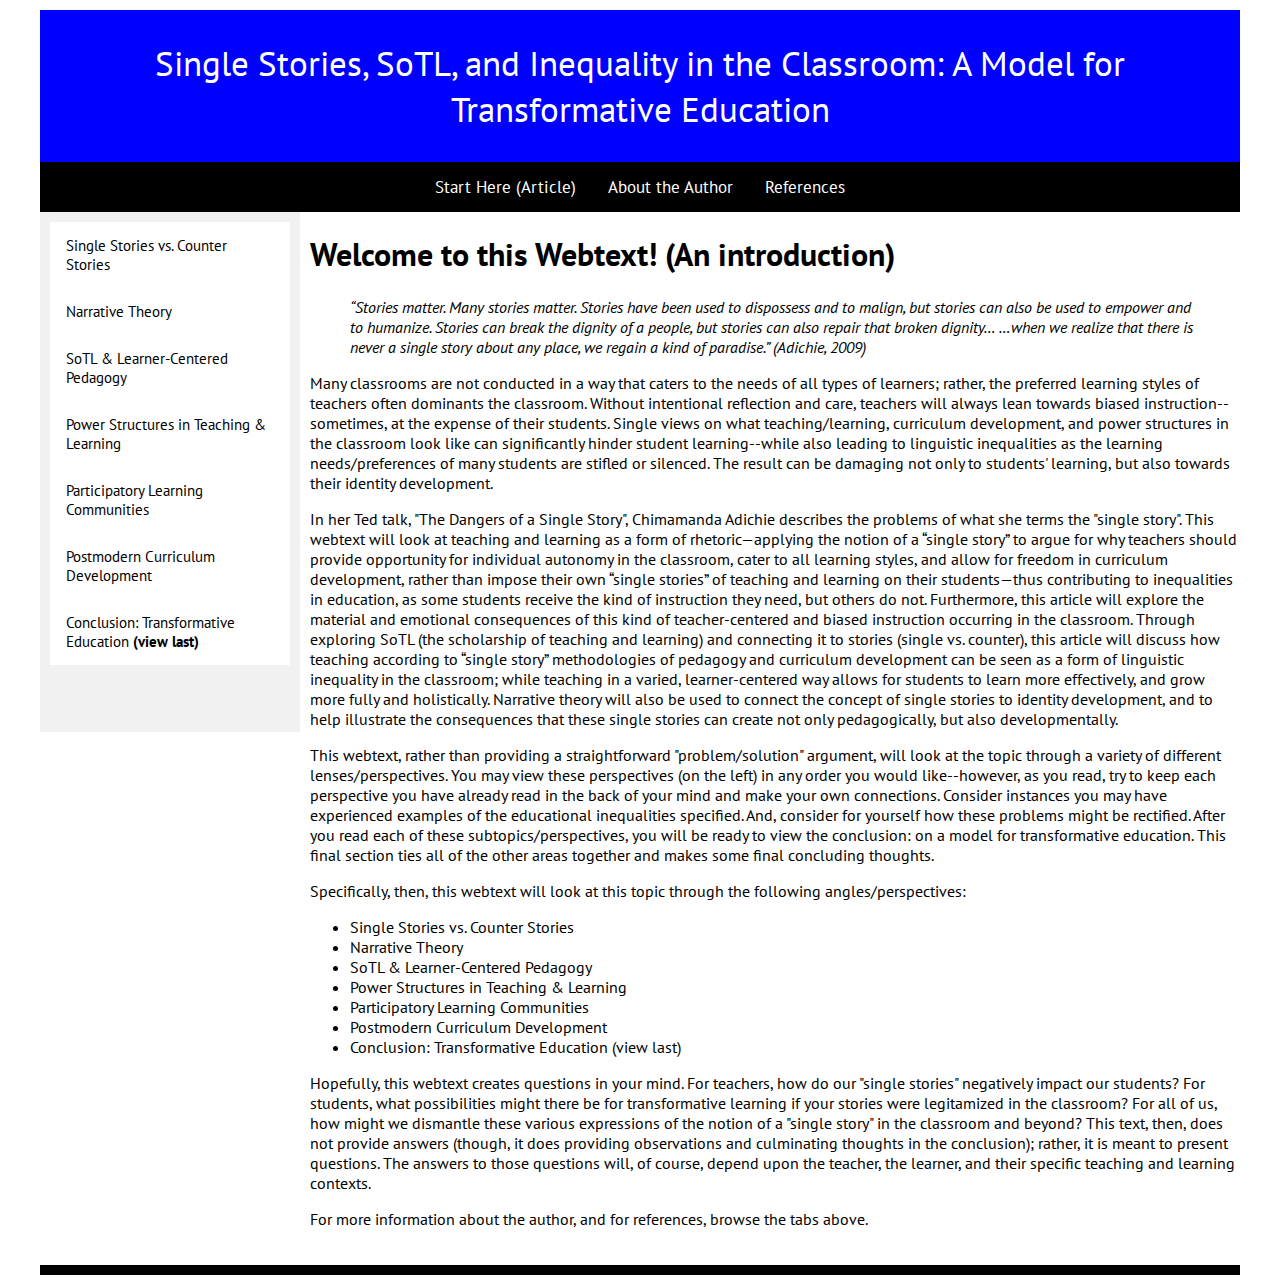
<file: Lucchi_Webtext/index.html>
<!DOCTYPE html>
    <html>
        <head>
            <title>SoTL, Stories, and Linguistic Inequality in the Classroom</title>
            <link rel="stylesheet" href="stylesheet.css">
            <link href="https://fonts.googleapis.com/css2?family=PT+Sans&family=Playfair+Display&display=swap" rel="stylesheet">
            <meta name="viewport" content="width=device-width, initial-scale=1.0">
            <meta charset=utf-8>
        </head>
    <body>
    
        <header>Single Stories, SoTL, and Inequality in the Classroom: A Model for Transformative Education </header>
    <div id="topnav">
        <a href="index.html">Start Here (Article)</a>
        <a href="author.html">About the Author</a>
        <a href="references.html">References</a>
    </div>
    
    <div id="sidenav">
        <div id="research">
            <a href="singlestories.html">Single Stories vs. Counter Stories</a>
            <a href="narrativetheory.html">Narrative Theory</a>
            <a href="learnercentered.html">SoTL & Learner-Centered Pedagogy</a>
            <a href="power.html">Power Structures in Teaching & Learning</a>
            <a href="participatory.html">Participatory Learning Communities</a>
            <a href="postmodern.html">Postmodern Curriculum Development</a>
            <a href="conclusion.html">Conclusion: Transformative Education <b>(view last)</b></a>
        </div>  
    </div>
    
    <article class="intro">
        <h1>Welcome to this Webtext! (An introduction)</h1>
    
        <p> </p>
        <blockquote cite="https://www.youtube.com/watch?v=D9Ihs241zeg&feature=emb_title"><i>“Stories matter. Many stories matter. Stories have been used to dispossess and to malign, but stories can also be used to empower and to humanize. Stories can break the dignity of a people, but stories can also repair that broken dignity… …when we realize that there is never a single story about any place, we regain a kind of paradise.” (Adichie, 2009)</i></blockquote> </p>
            <p> Many classrooms are not conducted in a way that caters to the needs of all types of learners; rather, the preferred learning styles of teachers often dominants the classroom. Without intentional reflection and care, teachers will always lean towards biased instruction--sometimes, at the expense of their students. Single views on what teaching/learning, curriculum development, and power structures in the classroom look like can significantly hinder student learning--while also leading to linguistic inequalities as the learning needs/preferences of many students are stifled or silenced. The result can be damaging not only to students' learning, but also towards their identity development.</p>

            <p>In her Ted talk, "The Dangers of a Single Story", Chimamanda Adichie describes the problems of what she terms the "single story". This webtext will look at teaching and learning as a form of rhetoric—applying the notion of a “single story” to argue for why teachers should provide opportunity for individual autonomy in the classroom, cater to all learning styles, and allow for freedom in curriculum development, rather than impose their own “single stories” of teaching and learning on their students—thus contributing to inequalities in education, as some students receive the kind of instruction they need, but others do not. Furthermore, this article will explore the material and emotional consequences of this kind of teacher-centered and biased instruction occurring in the classroom. Through exploring SoTL (the scholarship of teaching and learning) and connecting it to stories (single vs. counter), this article will discuss how teaching according to “single story” methodologies of pedagogy and curriculum development can be seen as a form of linguistic inequality in the classroom; while teaching in a varied, learner-centered way allows for students to learn more effectively, and grow more fully and holistically. Narrative theory will also be used to connect the concept of single stories to identity development, and to help illustrate the consequences that these single stories can create not only pedagogically, but also developmentally. </p>

            <p>  This webtext, rather than providing a straightforward "problem/solution" argument, will look at the topic through a variety of different lenses/perspectives. You may view these perspectives (on the left) in any order you would like--however, as you read, try to keep each perspective you have already read in the back of your mind and make your own connections. Consider instances you may have experienced examples of the educational inequalities specified. And, consider for yourself how these problems might be rectified. After you read each of these subtopics/perspectives, you will be ready to view the conclusion: on a model for transformative education. This final section ties all of the other areas together and makes some final concluding thoughts. </p>
                
            <p> Specifically, then, this webtext will look at this topic through the following angles/perspectives:
                <ul style="list-style-type:disc;">
                    <li>Single Stories vs. Counter Stories</li>
                    <li>Narrative Theory</li>
                    <li>SoTL & Learner-Centered Pedagogy</li>
                    <li>Power Structures in Teaching & Learning</li>
                    <li>Participatory Learning Communities</li>
                    <li>Postmodern Curriculum Development</li>
                    <li>Conclusion: Transformative Education (view last)</li>
                  </ul>
            <p>   Hopefully, this webtext creates questions in your mind. For teachers, how do our "single stories" negatively impact our students? For students, what possibilities might there be for transformative learning if your stories were legitamized in the classroom? For all of us, how might we dismantle these various expressions of the notion of a "single story" in the classroom and beyond? This text, then, does not provide answers (though, it does providing observations and culminating thoughts in the conclusion); rather, it is meant to present questions. The answers to those questions will, of course, depend upon the teacher, the learner, and their specific teaching and learning contexts.</p>
                
                <p>   For more information about the author, and for references, browse the tabs above. </p>
        
    </article>
    
    <footer class="footer">
    
    </footer>
    
    </body>
    </html>
</file>
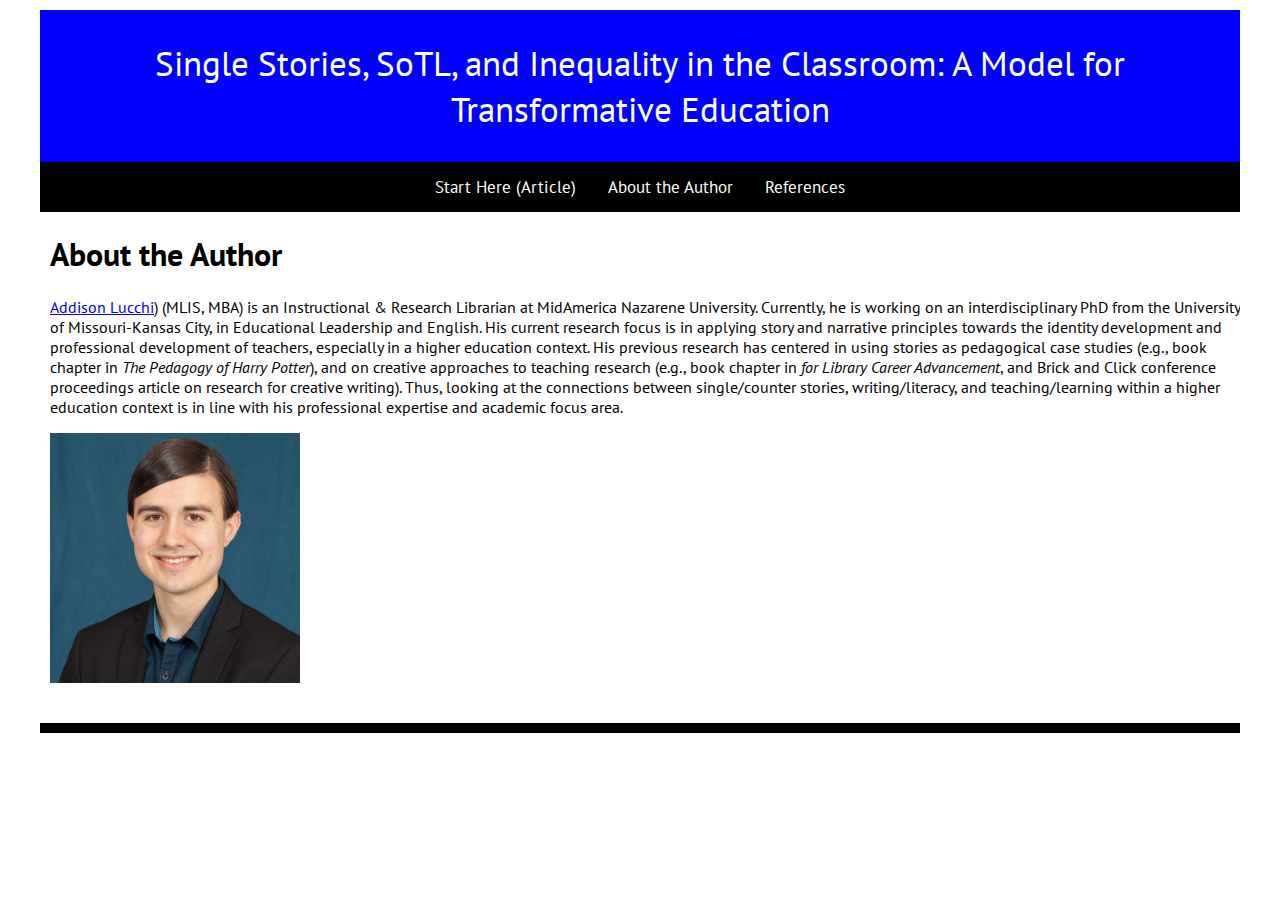
<file: Lucchi_Webtext/author.html>
<!DOCTYPE html>
<html>
    <head>
        <title>Article Title</title>
        <link rel="stylesheet" href="stylesheet.css">
        <link href="https://fonts.googleapis.com/css2?family=PT+Sans&family=Playfair+Display&display=swap" rel="stylesheet">
        <meta name="viewport" content="width=device-width, initial-scale=1.0">
        <meta charset=utf-8>
    </head>
<body>

    <header>Single Stories, SoTL, and Inequality in the Classroom: A Model for Transformative Education </header>

<div id="topnav">
    <a href="index.html">Start Here (Article)</a>
    <a href="author.html">About the Author</a>
    <a href="references.html">References</a>
</div>

<article class="intro">
    <h1>About the Author</h1>

    <p><a href="https://www.mnu.edu/academics/faculty/addison-lucchi">Addison Lucchi</a>) (MLIS, MBA) is an Instructional & Research Librarian at MidAmerica Nazarene University. Currently, he is working on an interdisciplinary PhD from the University of Missouri-Kansas City, in Educational Leadership and English. His current research focus is in applying story and narrative principles towards the identity development and professional development of teachers, especially in a higher education context. His previous research has centered in using stories as pedagogical case studies (e.g., book chapter in <i>The Pedagogy of Harry Potter</i>), and on creative approaches to teaching research (e.g., book chapter in <i>for Library Career Advancement</i>, and Brick and Click conference proceedings article on research for creative writing). Thus, looking at the connections between single/counter stories, writing/literacy, and teaching/learning within a higher education context is in line with his professional expertise and academic focus area.</p>
    <p><img src="Lucchi_Addison.jpg" alt="Lucchi_Addison"  height="250" width="250"></p>

    
</article>

<footer class="footer">

</footer>

</body>
</html>
</file>
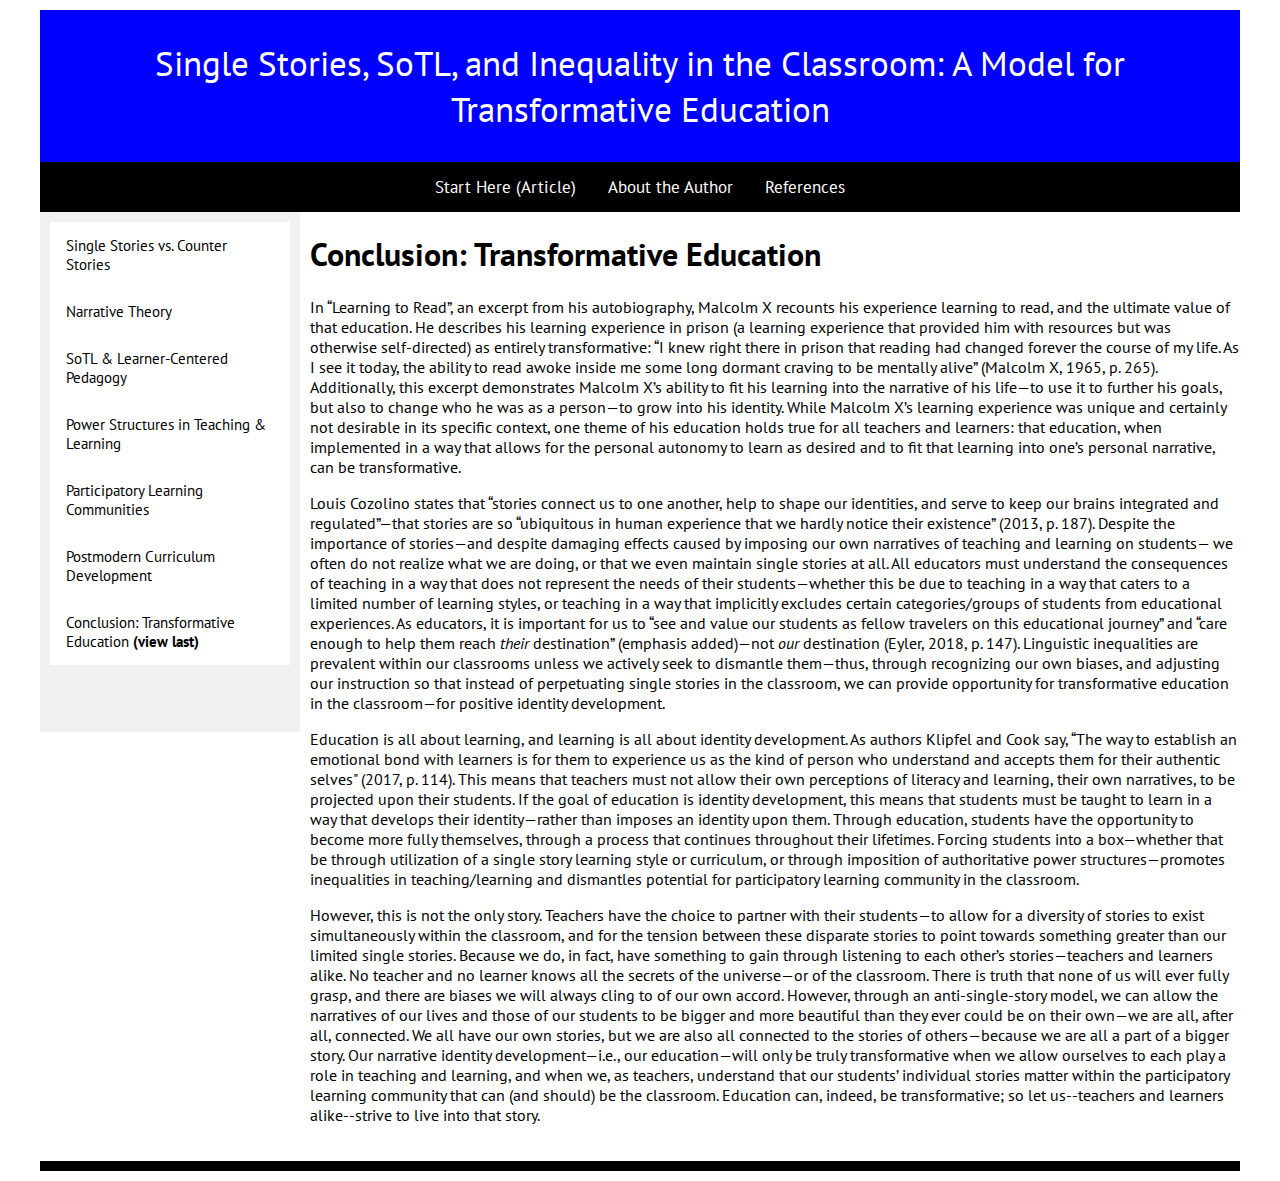
<file: Lucchi_Webtext/conclusion.html>
<!DOCTYPE html>
    <html>
        <head>
            <title>SoTL, Stories, and Linguistic Inequality in the Classroom</title>
            <link rel="stylesheet" href="stylesheet.css">
            <link href="https://fonts.googleapis.com/css2?family=PT+Sans&family=Playfair+Display&display=swap" rel="stylesheet">
            <meta name="viewport" content="width=device-width, initial-scale=1.0">
            <meta charset=utf-8>
        </head>
    <body>
    
        <header>Single Stories, SoTL, and Inequality in the Classroom: A Model for Transformative Education </header>
    <div id="topnav">
        <a href="index.html">Start Here (Article)</a>
        <a href="author.html">About the Author</a>
        <a href="references.html">References</a>
    </div>
    
    <div id="sidenav">
        <div id="research">
            <a href="singlestories.html">Single Stories vs. Counter Stories</a>
            <a href="narrativetheory.html">Narrative Theory</a>
            <a href="learnercentered.html">SoTL & Learner-Centered Pedagogy</a>
            <a href="power.html">Power Structures in Teaching & Learning</a>
            <a href="participatory.html">Participatory Learning Communities</a>
            <a href="postmodern.html">Postmodern Curriculum Development</a>
            <a href="conclusion.html">Conclusion: Transformative Education <b>(view last)</b></a>
        </div>  
    </div>

    <article class="intro">
        <h1>Conclusion: Transformative Education</h1>
    
        <p> 	In “Learning to Read”, an excerpt from his autobiography, Malcolm X recounts his experience learning to read, and the ultimate value of that education. He describes his learning experience in prison (a learning experience that provided him with resources but was otherwise self-directed) as entirely transformative: “I knew right there in prison that reading had changed forever the course of my life. As I see it today, the ability to read awoke inside me some long dormant craving to be mentally alive” (Malcolm X, 1965, p. 265). Additionally, this excerpt demonstrates Malcolm X’s ability to fit his learning into the narrative of his life—to use it to further his goals, but also to change who he was as a person—to grow into his identity. While Malcolm X’s learning experience was unique and certainly not desirable in its specific context, one theme of his education holds true for all teachers and learners: that education, when implemented in a way that allows for the personal autonomy to learn as desired and to fit that learning into one’s personal narrative, can be transformative.
        </p>
            
            <p>   Louis Cozolino states that “stories connect us to one another, help to shape our identities, and serve to keep our brains integrated and regulated”—that stories are so “ubiquitous in human experience that we hardly notice their existence” (2013, p. 187). Despite the importance of stories—and despite damaging effects caused by imposing our own narratives of teaching and learning on students— we often do not realize what we are doing, or that we even maintain single stories at all. All educators must understand the consequences of teaching in a way that does not represent the needs of their students—whether this be due to teaching in a way that caters to a limited number of learning styles, or teaching in a way that implicitly excludes certain categories/groups of students from educational experiences. As educators, it is important for us to “see and value our students as fellow travelers on this educational journey” and “care enough to help them reach <i>their</i> destination” (emphasis added)—not <i>our</i> destination (Eyler, 2018, p. 147). Linguistic inequalities are prevalent within our classrooms unless we actively seek to dismantle them—thus, through recognizing our own biases, and adjusting our instruction so that instead of perpetuating single stories in the classroom, we can provide opportunity for transformative education in the classroom—for positive identity development. 
                <p>Education is all about learning, and learning is all about identity development. As authors Klipfel and Cook say, “The way to establish an emotional bond with learners is for them to experience us as the kind of person who understand and accepts them for their authentic selves" (2017, p. 114). This means that teachers must not allow their own perceptions of literacy and learning, their own narratives, to be projected upon their students. If the goal of education is identity development, this means that students must be taught to learn in a way that develops their identity—rather than imposes an identity upon them. Through education, students have the opportunity to become more fully themselves, through a process that continues throughout their lifetimes. Forcing students into a box—whether that be through utilization of a single story learning style or curriculum, or through imposition of authoritative power structures—promotes inequalities in teaching/learning and dismantles potential for participatory learning community in the classroom. 
                </p>
                    <p>However, this is not the only story. Teachers have the choice to partner with their students—to allow for a diversity of stories to exist simultaneously within the classroom, and for the tension between these disparate stories to point towards something greater than our limited single stories. Because we do, in fact, have something to gain through listening to each other’s stories—teachers and learners alike. No teacher and no learner knows all the secrets of the universe—or of the classroom. There is truth that none of us will ever fully grasp, and there are biases we will always cling to of our own accord. However, through an anti-single-story model, we can allow the narratives of our lives and those of our students to be bigger and more beautiful than they ever could be on their own—we are all, after all, connected. We all have our own stories, but we are also all connected to the stories of others—because we are all a part of a bigger story. Our narrative identity development—i.e., our education—will only be truly transformative when we allow ourselves to each play a role in teaching and learning, and when we, as teachers, understand that our students’ individual stories matter within the participatory learning community that can (and should) be the classroom. Education can, indeed, be transformative; so let us--teachers and learners alike--strive to live into that story.
        </p>
    
        
    </article>
    
    <footer class="footer">
    
    </footer>
    
    </body>
    </html>
</file>
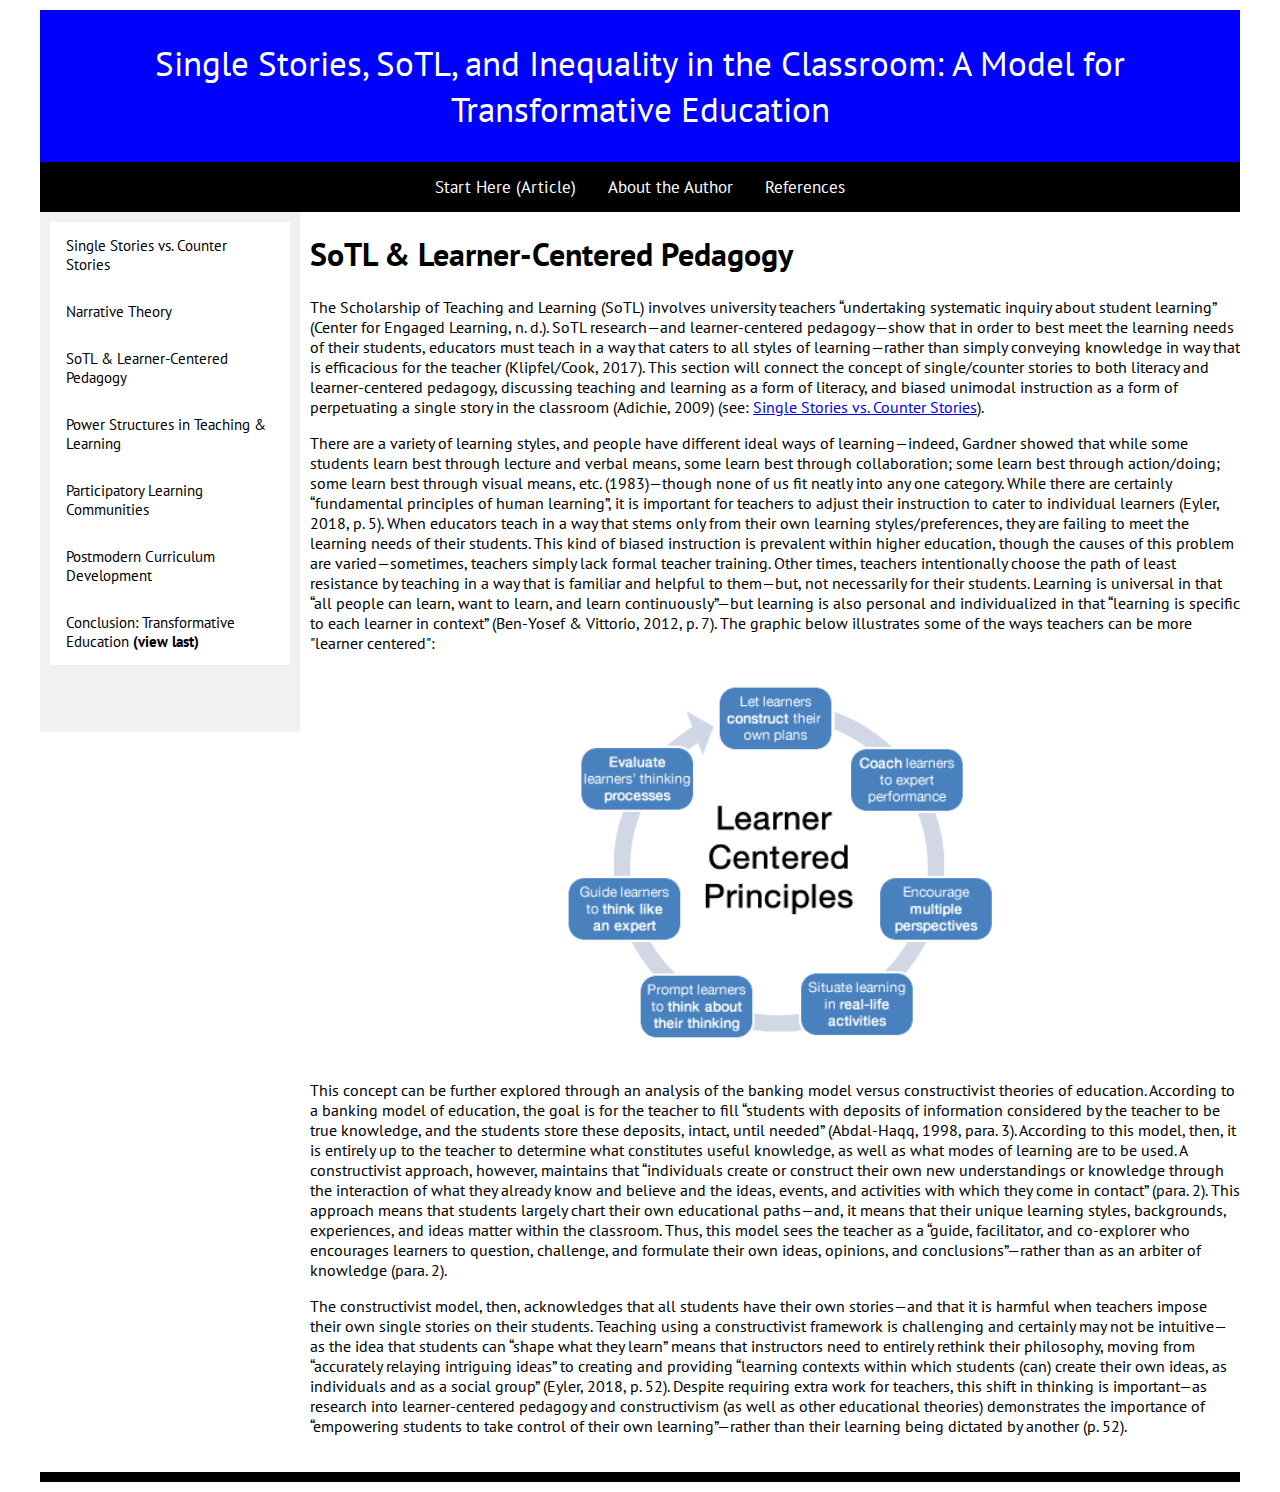
<file: Lucchi_Webtext/learnercentered.html>
<!DOCTYPE html>
    <html>
        <head>
            <title>SoTL, Stories, and Linguistic Inequality in the Classroom</title>
            <link rel="stylesheet" href="stylesheet.css">
            <link href="https://fonts.googleapis.com/css2?family=PT+Sans&family=Playfair+Display&display=swap" rel="stylesheet">
            <meta name="viewport" content="width=device-width, initial-scale=1.0">
            <meta charset=utf-8>
        </head>
    <body>
    
        <header>Single Stories, SoTL, and Inequality in the Classroom: A Model for Transformative Education </header>
    
    <div id="topnav">
        <a href="index.html">Start Here (Article)</a>
        <a href="author.html">About the Author</a>
        <a href="references.html">References</a>
    </div>
    
    <div id="sidenav">
        <div id="research">
            <a href="singlestories.html">Single Stories vs. Counter Stories</a>
            <a href="narrativetheory.html">Narrative Theory</a>
            <a href="learnercentered.html">SoTL & Learner-Centered Pedagogy</a>
            <a href="power.html">Power Structures in Teaching & Learning</a>
            <a href="participatory.html">Participatory Learning Communities</a>
            <a href="postmodern.html">Postmodern Curriculum Development</a>
            <a href="conclusion.html">Conclusion: Transformative Education <b>(view last)</b></a>
        </div>  
    </div>

    <article class="intro">
        <h1>SoTL & Learner-Centered Pedagogy</h1>
    
        <p> 		The Scholarship of Teaching and Learning (SoTL) involves university teachers “undertaking systematic inquiry about student learning” (Center for Engaged Learning, n. d.). SoTL research—and learner-centered pedagogy—show that in order to best meet the learning needs of their students, educators must teach in a way that caters to all styles of learning—rather than simply conveying knowledge in way that is efficacious for the teacher (Klipfel/Cook, 2017). This section will connect the concept of single/counter stories to both literacy and learner-centered pedagogy, discussing teaching and learning as a form of literacy, and biased unimodal instruction as a form of perpetuating a single story in the classroom (Adichie, 2009) (see: <a href="singlestories.html">Single Stories vs. Counter Stories</a>). </p>
            
        <p> There are a variety of learning styles, and people have different ideal ways of learning—indeed, Gardner showed that while some students learn best through lecture and verbal means, some learn best through collaboration; some learn best through action/doing; some learn best through visual means, etc. (1983)—though none of us fit neatly into any one category. While there are certainly “fundamental principles of human learning”, it is important for teachers to adjust their instruction to cater to individual learners (Eyler, 2018, p. 5). When educators teach in a way that stems only from their own learning styles/preferences, they are failing to meet the learning needs of their students. This kind of biased instruction is prevalent within higher education, though the causes of this problem are varied—sometimes, teachers simply lack formal teacher training. Other times, teachers intentionally choose the path of least resistance by teaching in a way that is familiar and helpful to them—but, not necessarily for their students. Learning is universal in that “all people can learn, want to learn, and learn continuously”—but learning is also personal and individualized in that “learning is specific to each learner in context” (Ben-Yosef & Vittorio, 2012, p. 7). The graphic below illustrates some of the ways teachers can be more "learner centered": </p>
            
        <p> 
          <a href="https://courses.dcs.wisc.edu/design-teaching/PlanDesign_Fall2016/2-Online-Course-Design/3_Learning-Assessments/7_assessments-CATs.html"><img src="learner.png" alt="Learner centered pedagogy"  class="center"> </a> 
        </p>
            <p>    This concept can be further explored through an analysis of the banking model versus constructivist theories of education. According to a banking model of education, the goal is for the teacher to fill “students with deposits of information considered by the teacher to be true knowledge, and the students store these deposits, intact, until needed” (Abdal-Haqq, 1998, para. 3). According to this model, then, it is entirely up to the teacher to determine what constitutes useful knowledge, as well as what modes of learning are to be used. A constructivist approach, however, maintains that “individuals create or construct their own new understandings or knowledge through the interaction of what they already know and believe and the ideas, events, and activities with which they come in contact” (para. 2). This approach means that students largely chart their own educational paths—and, it means that their unique learning styles, backgrounds, experiences, and ideas matter within the classroom. Thus, this model sees the teacher as a “guide, facilitator, and co-explorer who encourages learners to question, challenge, and formulate their own ideas, opinions, and conclusions”—rather than as an arbiter of knowledge (para. 2). </p>
                
                <p> The constructivist model, then, acknowledges that all students have their own stories—and that it is harmful when teachers impose their own single stories on their students. Teaching using a constructivist framework is challenging and certainly may not be intuitive—as the idea that students can “shape what they learn” means that instructors need to entirely rethink their philosophy, moving from “accurately relaying intriguing ideas” to creating and providing “learning contexts within which students (can) create their own ideas, as individuals and as a social group” (Eyler, 2018, p. 52). Despite requiring extra work for teachers, this shift in thinking is important—as research into learner-centered pedagogy and constructivism (as well as other educational theories) demonstrates the importance of “empowering students to take control of their own learning”—rather than their learning being dictated by another (p. 52).
       </p>
    
        
    </article>
    
    <footer class="footer">
    
    </footer>
    
    </body>
    </html>
</file>
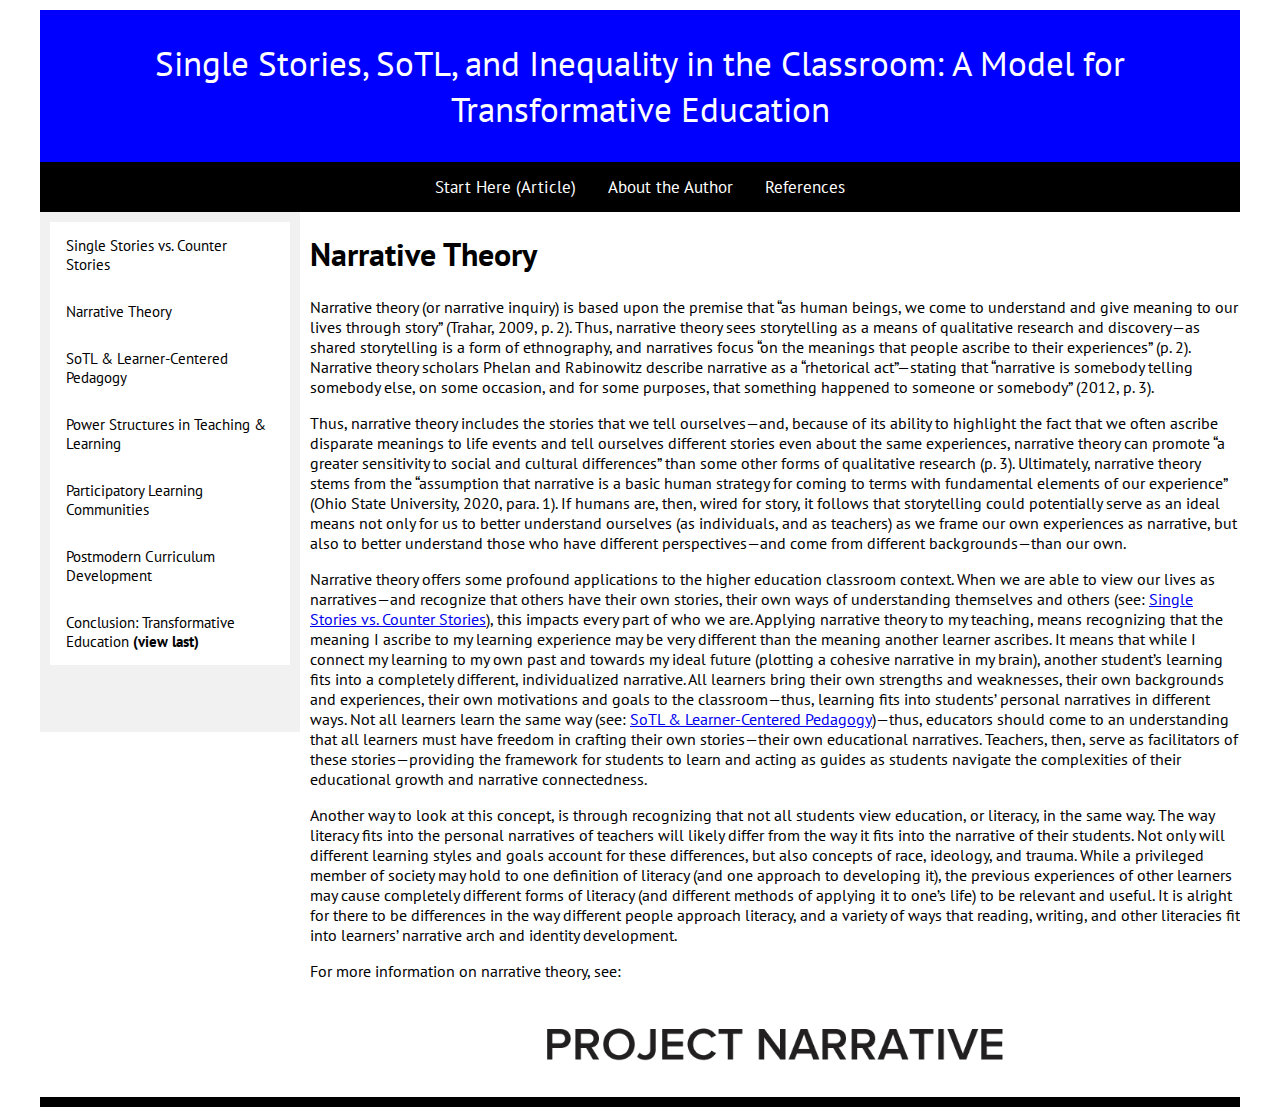
<file: Lucchi_Webtext/narrativetheory.html>
<!DOCTYPE html>
    <html>
        <head>
            <title>SoTL, Stories, and Linguistic Inequality in the Classroom</title>
            <link rel="stylesheet" href="stylesheet.css">
            <link href="https://fonts.googleapis.com/css2?family=PT+Sans&family=Playfair+Display&display=swap" rel="stylesheet">
            <meta name="viewport" content="width=device-width, initial-scale=1.0">
            <meta charset=utf-8>
        </head>
    <body>
    
        <header>Single Stories, SoTL, and Inequality in the Classroom: A Model for Transformative Education </header>
    
    <div id="topnav">
        <a href="index.html">Start Here (Article)</a>
        <a href="author.html">About the Author</a>
        <a href="references.html">References</a>
    </div>
    
    <div id="sidenav">
        <div id="research">
            <a href="singlestories.html">Single Stories vs. Counter Stories</a>
            <a href="narrativetheory.html">Narrative Theory</a>
            <a href="learnercentered.html">SoTL & Learner-Centered Pedagogy</a>
            <a href="power.html">Power Structures in Teaching & Learning</a>
            <a href="participatory.html">Participatory Learning Communities</a>
            <a href="postmodern.html">Postmodern Curriculum Development</a>
            <a href="conclusion.html">Conclusion: Transformative Education <b>(view last)</b></a>
        </div>  
    </div>
    
    <article class="intro">
        <h1>Narrative Theory</h1>
    
        <p> Narrative theory (or narrative inquiry) is based upon the premise that “as human beings, we come to understand and give meaning to our lives through story” (Trahar, 2009, p. 2). Thus, narrative theory sees storytelling as a means of qualitative research and discovery—as shared storytelling is a form of ethnography, and narratives focus “on the meanings that people ascribe to their experiences” (p. 2). Narrative theory scholars Phelan and Rabinowitz describe narrative as a “rhetorical act”—stating that “narrative is somebody telling somebody else, on some occasion, and for some purposes, that something happened to someone or somebody” (2012, p. 3). </p>
            
            <p> Thus, narrative theory includes the stories that we tell ourselves—and, because of its ability to highlight the fact that we often ascribe disparate meanings to life events and tell ourselves different stories even about the same experiences, narrative theory can promote “a greater sensitivity to social and cultural differences” than some other forms of qualitative research (p. 3). Ultimately, narrative theory stems from the “assumption that narrative is a basic human strategy for coming to terms with fundamental elements of our experience” (Ohio State University, 2020, para. 1). If humans are, then, wired for story, it follows that storytelling could potentially serve as an ideal means not only for us to better understand ourselves (as individuals, and as teachers) as we frame our own experiences as narrative, but also to better understand those who have different perspectives—and come from different backgrounds—than our own. </p>

            <p>  Narrative theory offers some profound applications to the higher education classroom context. When we are able to view our lives as narratives—and recognize that others have their own stories, their own ways of understanding themselves and others (see: <a href="singlestories.html">Single Stories vs. Counter Stories</a>), this impacts every part of who we are. Applying narrative theory to my teaching, means recognizing that the meaning I ascribe to my learning experience may be very different than the meaning another learner ascribes. It means that while I connect my learning to my own past and towards my ideal future (plotting a cohesive narrative in my brain), another student’s learning fits into a completely different, individualized narrative.  All learners bring their own strengths and weaknesses, their own backgrounds and experiences, their own motivations and goals to the classroom—thus, learning fits into students’ personal narratives in different ways. Not all learners learn the same way (see: <a href="learnercentered.html">SoTL & Learner-Centered Pedagogy</a>)—thus, educators should come to an understanding that all learners must have freedom in crafting their own stories—their own educational narratives. Teachers, then, serve as facilitators of these stories—providing the framework for students to learn and acting as guides as students navigate the complexities of their educational growth and narrative connectedness. </p>
                <p>   Another way to look at this concept, is through recognizing that not all students view education, or literacy, in the same way. The way literacy fits into the personal narratives of teachers will likely differ from the way it fits into the narrative of their students. Not only will different learning styles and goals account for these differences, but also concepts of race, ideology, and trauma. While a privileged member of society may hold to one definition of literacy (and one approach to developing it), the previous experiences of other learners may cause completely different forms of literacy (and different methods of applying it to one’s life) to be relevant and useful. It is alright for there to be differences in the way different people approach literacy, and a variety of ways that reading, writing, and other literacies fit into learners’ narrative arch and identity development.     </p>

                <p>  For more information on narrative theory, see: <a href="https://projectnarrative.osu.edu/about/what-is-narrative-theory"><img src="narrative.png" alt="Project Narrative"  class="center"> </a> 
                      </p>
        
    
        
    </article>
    
    <footer class="footer">
    
    </footer>
    
    </body>
    </html>
</file>
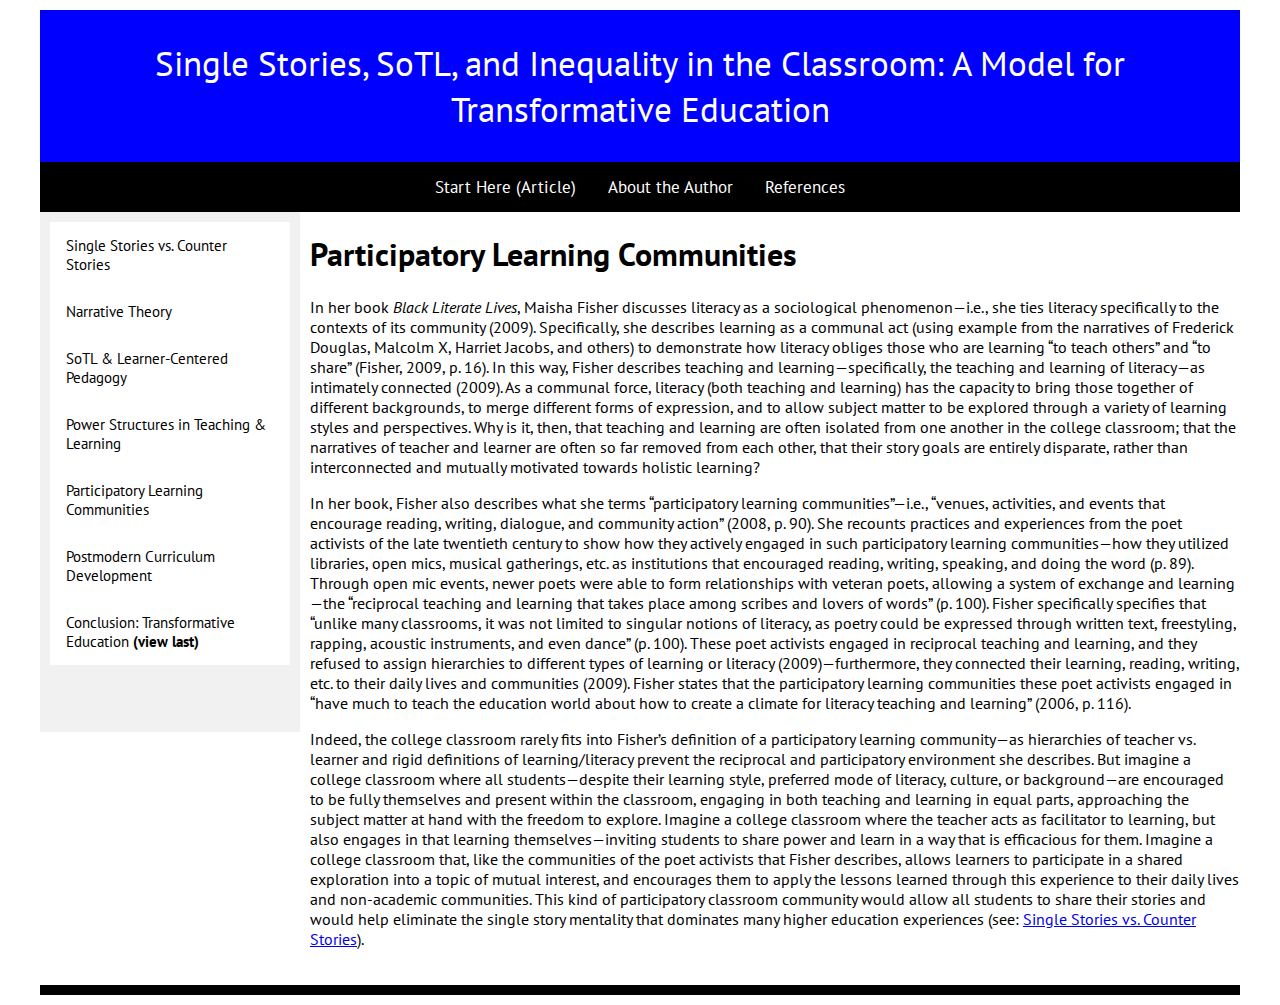
<file: Lucchi_Webtext/participatory.html>
<!DOCTYPE html>
    <html>
        <head>
            <title>SoTL, Stories, and Linguistic Inequality in the Classroom</title>
            <link rel="stylesheet" href="stylesheet.css">
            <link href="https://fonts.googleapis.com/css2?family=PT+Sans&family=Playfair+Display&display=swap" rel="stylesheet">
            <meta name="viewport" content="width=device-width, initial-scale=1.0">
            <meta charset=utf-8>
        </head>
    <body>
    
        <header>Single Stories, SoTL, and Inequality in the Classroom: A Model for Transformative Education </header>
    
    <div id="topnav">
        <a href="index.html">Start Here (Article)</a>
        <a href="author.html">About the Author</a>
        <a href="references.html">References</a>
    </div>
    
    <div id="sidenav">
        <div id="research">
            <a href="singlestories.html">Single Stories vs. Counter Stories</a>
            <a href="narrativetheory.html">Narrative Theory</a>
            <a href="learnercentered.html">SoTL & Learner-Centered Pedagogy</a>
            <a href="power.html">Power Structures in Teaching & Learning</a>
            <a href="participatory.html">Participatory Learning Communities</a>
            <a href="postmodern.html">Postmodern Curriculum Development</a>
            <a href="conclusion.html">Conclusion: Transformative Education <b>(view last)</b></a>
        </div>  
    </div>
    
    <article class="intro">
        <h1>Participatory Learning Communities</h1>
    
        <p> In her book <i>Black Literate Lives</i>, Maisha Fisher discusses literacy as a sociological phenomenon—i.e., she ties literacy specifically to the contexts of its community (2009). Specifically, she describes learning as a communal act (using example from the narratives of Frederick Douglas, Malcolm X, Harriet Jacobs, and others) to demonstrate how literacy obliges those who are learning “to teach others” and “to share” (Fisher, 2009, p. 16). In this way, Fisher describes teaching and learning—specifically, the teaching and learning of literacy—as intimately connected (2009). As a communal force, literacy (both teaching and learning) has the capacity to bring those together of different backgrounds, to merge different forms of expression, and to allow subject matter to be explored through a variety of learning styles and perspectives. Why is it, then, that teaching and learning are often isolated from one another in the college classroom; that the narratives of teacher and learner are often so far removed from each other, that their story goals are entirely disparate, rather than interconnected and mutually motivated towards holistic learning?
        </p>
     
        <p>  In her book, Fisher also describes what she terms “participatory learning communities”—i.e., “venues, activities, and events that encourage reading, writing, dialogue, and community action” (2008, p. 90). She recounts practices and experiences from the poet activists of the late twentieth century to show how they actively engaged in such participatory learning communities—how they utilized libraries, open mics, musical gatherings, etc. as institutions that encouraged reading, writing, speaking, and doing the word (p. 89). Through open mic events, newer poets were able to form relationships with veteran poets, allowing a system of exchange and learning—the “reciprocal teaching and learning that takes place among scribes and lovers of words” (p. 100). Fisher specifically specifies that “unlike many classrooms, it was not limited to singular notions of literacy, as poetry could be expressed through written text, freestyling, rapping, acoustic instruments, and even dance” (p. 100). These poet activists engaged in reciprocal teaching and learning, and they refused to assign hierarchies to different types of learning or literacy (2009)—furthermore, they connected their learning, reading, writing, etc. to their daily lives and communities (2009). Fisher states that the participatory learning communities these poet activists engaged in “have much to teach the education world about how to create a climate for literacy teaching and learning” (2006, p. 116).
        </p>
     
        <p>Indeed, the college classroom rarely fits into Fisher’s definition of a participatory learning community—as hierarchies of teacher vs. learner and rigid definitions of learning/literacy prevent the reciprocal and participatory environment she describes. But imagine a college classroom where all students—despite their learning style, preferred mode of literacy, culture, or background—are encouraged to be fully themselves and present within the classroom, engaging in both teaching and learning in equal parts, approaching the subject matter at hand with the freedom to explore. Imagine a college classroom where the teacher acts as facilitator to learning, but also engages in that learning themselves—inviting students to share power and learn in a way that is efficacious for them. Imagine a college classroom that, like the communities of the poet activists that Fisher describes, allows learners to participate in a shared exploration into a topic of mutual interest, and encourages them to apply the lessons learned through this experience to their daily lives and non-academic communities. This kind of participatory classroom community would allow all students to share their stories and would help eliminate the single story mentality that dominates many higher education experiences (see: <a href="singlestories.html">Single Stories vs. Counter Stories</a>).
       </p>
    
        
    </article>
    
    <footer class="footer">
    
    </footer>
    
    </body>
    </html>
</file>
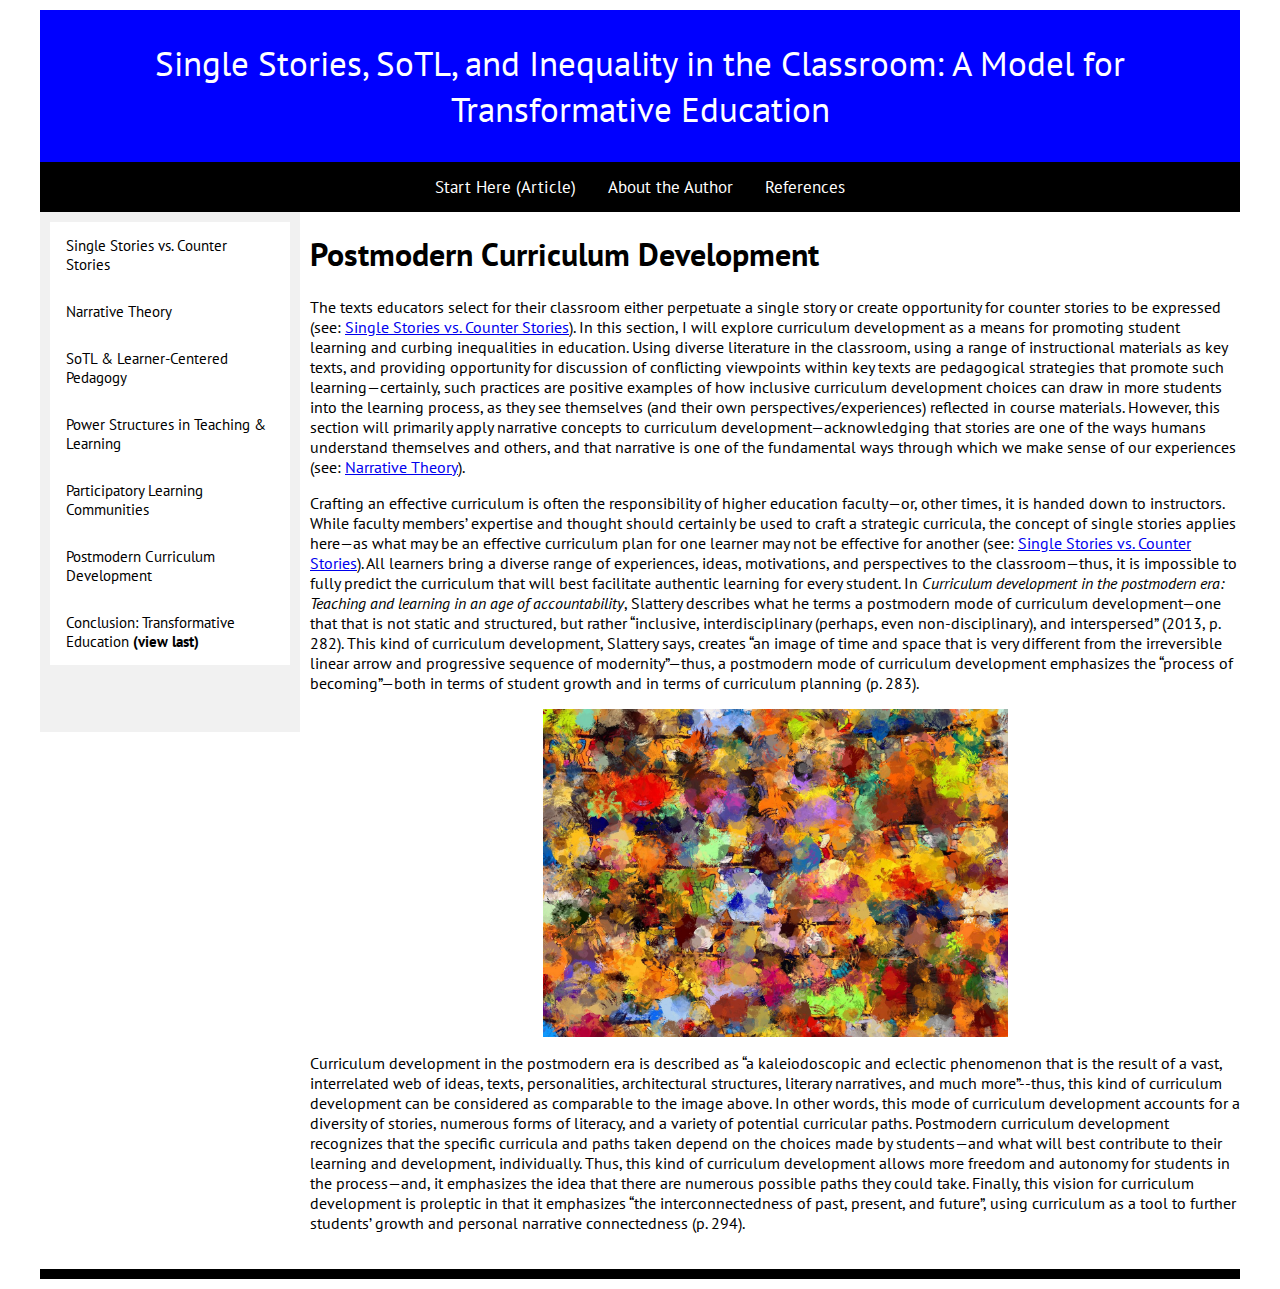
<file: Lucchi_Webtext/postmodern.html>
<!DOCTYPE html>
    <html>
        <head>
            <title>SoTL, Stories, and Linguistic Inequality in the Classroom</title>
            <link rel="stylesheet" href="stylesheet.css">
            <link href="https://fonts.googleapis.com/css2?family=PT+Sans&family=Playfair+Display&display=swap" rel="stylesheet">
            <meta name="viewport" content="width=device-width, initial-scale=1.0">
            <meta charset=utf-8>
        </head>
    <body>
    
        <header>Single Stories, SoTL, and Inequality in the Classroom: A Model for Transformative Education </header>
    
    <div id="topnav">
        <a href="index.html">Start Here (Article)</a>
        <a href="author.html">About the Author</a>
        <a href="references.html">References</a>
    </div>
    
    <div id="sidenav">
        <div id="research">
            <a href="singlestories.html">Single Stories vs. Counter Stories</a>
            <a href="narrativetheory.html">Narrative Theory</a>
            <a href="learnercentered.html">SoTL & Learner-Centered Pedagogy</a>
            <a href="power.html">Power Structures in Teaching & Learning</a>
            <a href="participatory.html">Participatory Learning Communities</a>
            <a href="postmodern.html">Postmodern Curriculum Development</a>
            <a href="conclusion.html">Conclusion: Transformative Education <b>(view last)</b></a>
        </div>  
    </div>
    
    <article class="intro">
        <h1>Postmodern Curriculum Development</h1>
    
        <p> The texts educators select for their classroom either perpetuate a single story or create opportunity for counter stories to be expressed (see: <a href="singlestories.html">Single Stories vs. Counter Stories</a>). In this section, I will explore curriculum development as a means for promoting student learning and curbing inequalities in education. Using diverse literature in the classroom, using a range of instructional materials as key texts, and providing opportunity for discussion of conflicting viewpoints within key texts are pedagogical strategies that promote such learning—certainly, such practices are positive examples of how inclusive curriculum development choices can draw in more students into the learning process, as they see themselves (and their own perspectives/experiences) reflected in course materials. However, this section will primarily apply narrative concepts to curriculum development—acknowledging that stories are one of the ways humans understand themselves and others, and that narrative is one of the fundamental ways through which we make sense of our experiences (see: <a href="narrativetheory.html">Narrative Theory</a>).</p>
            <p>  Crafting an effective curriculum is often the responsibility of higher education faculty—or, other times, it is handed down to instructors. While faculty members’ expertise and thought should certainly be used to craft a strategic curricula, the concept of single stories applies here—as what may be an effective curriculum plan for one learner may not be effective for another (see: <a href="singlestories.html">Single Stories vs. Counter Stories</a>). All learners bring a diverse range of experiences, ideas, motivations, and perspectives to the classroom—thus, it is impossible to fully predict the curriculum that will best facilitate authentic learning for every student. In <i>Curriculum development in the postmodern era: Teaching and learning in an age of accountability</i>, Slattery describes what he terms a postmodern mode of curriculum development—one that that is not static and structured, but rather “inclusive, interdisciplinary (perhaps, even non-disciplinary), and interspersed” (2013, p. 282). This kind of curriculum development, Slattery says, creates “an image of time and space that is very different from the irreversible linear arrow and progressive sequence of modernity”—thus, a postmodern mode of curriculum development emphasizes the “process of becoming”—both in terms of student growth and in terms of curriculum planning (p. 283).  </p>
                
            <p> 
                <a href="https://medium.com/my-grad-school-work/modern-vs-post-modern-curriculum-development-dc9869d9b7fb"><img src="paint.jpg" alt="Postmodern curriculum development"  class="center"> </a> 
              </p>
            <p>  Curriculum development in the postmodern era is described as “a kaleiodoscopic and eclectic phenomenon that is the result of a vast, interrelated web of ideas, texts, personalities, architectural structures, literary narratives, and much more”--thus, this kind of curriculum development can be considered as comparable to the image above. In other words, this mode of curriculum development accounts for a diversity of stories, numerous forms of literacy, and a variety of potential curricular paths. Postmodern curriculum development recognizes that the specific curricula and paths taken depend on the choices made by students—and what will best contribute to their learning and development, individually. Thus, this kind of curriculum development allows more freedom and autonomy for students in the process—and, it emphasizes the idea that there are numerous possible paths they could take. Finally, this vision for curriculum development is proleptic in that it emphasizes “the interconnectedness of past, present, and future”, using curriculum as a tool to further students’ growth and personal narrative connectedness (p. 294).
        </p>
    
        
    </article>
    
    <footer class="footer">
    
    </footer>
    
    </body>
    </html>
</file>
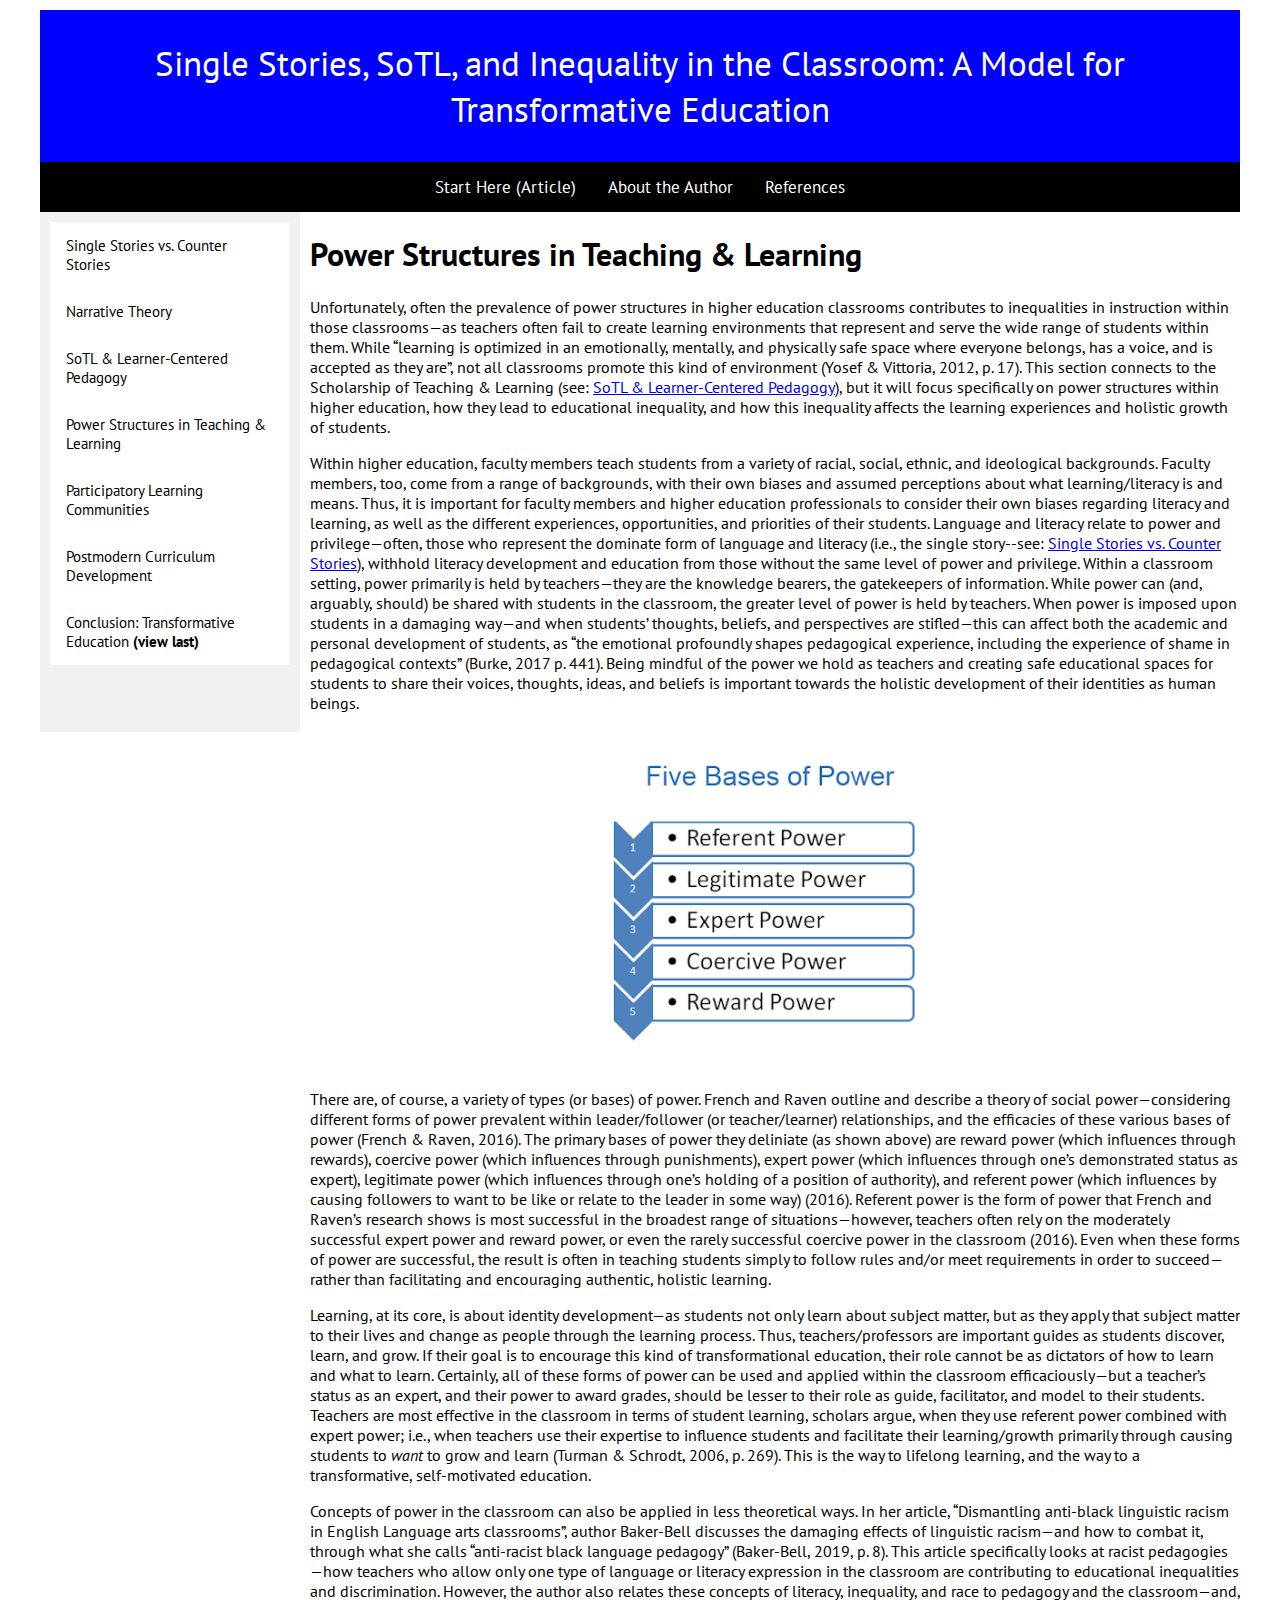
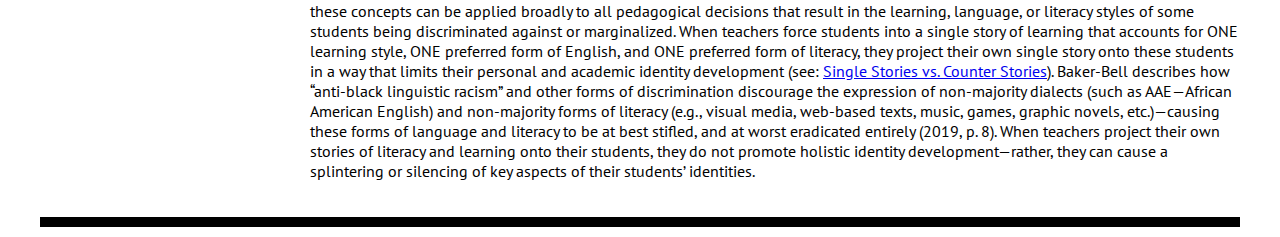
<file: Lucchi_Webtext/power.html>
<!DOCTYPE html>
    <html>
        <head>
            <title>SoTL, Stories, and Linguistic Inequality in the Classroom</title>
            <link rel="stylesheet" href="stylesheet.css">
            <link href="https://fonts.googleapis.com/css2?family=PT+Sans&family=Playfair+Display&display=swap" rel="stylesheet">
            <meta name="viewport" content="width=device-width, initial-scale=1.0">
            <meta charset=utf-8>
        </head>
    <body>
        <header>Single Stories, SoTL, and Inequality in the Classroom: A Model for Transformative Education </header>
    
    <div id="topnav">
        <a href="index.html">Start Here (Article)</a>
        <a href="author.html">About the Author</a>
        <a href="references.html">References</a>
    </div>
    
    <div id="sidenav">
        <div id="research">
            <a href="singlestories.html">Single Stories vs. Counter Stories</a>
            <a href="narrativetheory.html">Narrative Theory</a>
            <a href="learnercentered.html">SoTL & Learner-Centered Pedagogy</a>
            <a href="power.html">Power Structures in Teaching & Learning</a>
            <a href="participatory.html">Participatory Learning Communities</a>
            <a href="postmodern.html">Postmodern Curriculum Development</a>
            <a href="conclusion.html">Conclusion: Transformative Education <b>(view last)</b></a>
        </div>  
    </div>
    
    <article class="intro">
        <h1>Power Structures in Teaching & Learning</h1>
    
        <p> Unfortunately, often the prevalence of power structures in higher education classrooms contributes to inequalities in instruction within those classrooms—as teachers often fail to create learning environments that represent and serve the wide range of students within them. While “learning is optimized in an emotionally, mentally, and physically safe space where everyone belongs, has a voice, and is accepted as they are”, not all classrooms promote this kind of environment (Yosef & Vittoria, 2012, p. 17). This section connects to the Scholarship of Teaching & Learning (see: <a href="learnercentered.html">SoTL & Learner-Centered Pedagogy</a>), but it will focus specifically on power structures within higher education, how they lead to educational inequality, and how this inequality affects the learning experiences and holistic growth of students. </p>

        <p>   Within higher education, faculty members teach students from a variety of racial, social, ethnic, and ideological backgrounds. Faculty members, too, come from a range of backgrounds, with their own biases and assumed perceptions about what learning/literacy is and means. Thus, it is important for faculty members and higher education professionals to consider their own biases regarding literacy and learning, as well as the different experiences, opportunities, and priorities of their students. Language and literacy relate to power and privilege—often, those who represent the dominate form of language and literacy (i.e., the single story--see: <a href="singlestories.html">Single Stories vs. Counter Stories</a>), withhold literacy development and education from those without the same level of power and privilege. Within a classroom setting, power primarily is held by teachers—they are the knowledge bearers, the gatekeepers of information. While power can (and, arguably, should) be shared with students in the classroom, the greater level of power is held by teachers. When power is imposed upon students in a damaging way—and when students’ thoughts, beliefs, and perspectives are stifled—this can affect both the academic and personal development of students, as “the emotional profoundly shapes pedagogical experience, including the experience of shame in pedagogical contexts” (Burke, 2017 p. 441). Being mindful of the power we hold as teachers and creating safe educational spaces for students to share their voices, thoughts, ideas, and beliefs is important towards the holistic development of their identities as human beings.</p>
        
        <p> 
            <a href="https://kalyan-city.blogspot.com/2011/08/five-bases-of-power-by-john-french-and.html"><img src="power.png" alt="Bases of Power"  class="center"> </a> 
          </p>


              <p>     There are, of course, a variety of types (or bases) of power. French and Raven outline and describe a theory of social power—considering different forms of power prevalent within leader/follower (or teacher/learner) relationships, and the efficacies of these various bases of power (French & Raven, 2016). The primary bases of power they deliniate (as shown above) are reward power (which influences through rewards), coercive power (which influences through punishments), expert power (which influences through one’s demonstrated status as expert), legitimate power (which influences through one’s holding of a position of authority), and referent power (which influences by causing followers to want to be like or relate to the leader in some way) (2016). Referent power is the form of power that French and Raven’s research shows is most successful in the broadest range of situations—however, teachers often rely on the moderately successful expert power and reward power, or even the rarely successful coercive power in the classroom (2016). Even when these forms of power are successful, the result is often in teaching students simply to follow rules and/or meet requirements in order to succeed—rather than facilitating and encouraging authentic, holistic learning. </p>
                  
                <p>  Learning, at its core, is about identity development—as students not only learn about subject matter, but as they apply that subject matter to their lives and change as people through the learning process. Thus, teachers/professors are important guides as students discover, learn, and grow. If their goal is to encourage this kind of transformational education, their role cannot be as dictators of how to learn and what to learn. Certainly, all of these forms of power can be used and applied within the classroom efficaciously—but a teacher’s status as an expert, and their power to award grades, should be lesser to their role as guide, facilitator, and model to their students. Teachers are most effective in the classroom in terms of student learning, scholars argue, when they use referent power combined with expert power; i.e., when teachers use their expertise to influence students and facilitate their learning/growth primarily through causing students to <i>want</i> to grow and learn (Turman & Schrodt, 2006, p. 269). This is the way to lifelong learning, and the way to a transformative, self-motivated education.</p>

                Concepts of power in the classroom can also be applied in less theoretical ways. In her article, “Dismantling anti-black linguistic racism in English Language arts classrooms”, author Baker-Bell discusses the damaging effects of linguistic racism—and how to combat it, through what she calls “anti-racist black language pedagogy” (Baker-Bell, 2019, p. 8). This article specifically looks at racist pedagogies—how teachers who allow only one type of language or literacy expression in the classroom are contributing to educational inequalities and discrimination. However, the author also relates these concepts of literacy, inequality, and race to pedagogy and the classroom—and, these concepts can be applied broadly to all pedagogical decisions that result in the learning, language, or literacy styles of some students being discriminated against or marginalized. When teachers force students into a single story of learning that accounts for ONE learning style, ONE preferred form of English, and ONE preferred form of literacy, they project their own single story onto these students in a way that limits their personal and academic identity development (see: <a href="singlestories.html">Single Stories vs. Counter Stories</a>). Baker-Bell describes how “anti-black linguistic racism” and other forms of discrimination discourage the expression of non-majority dialects (such as AAE—African American English) and non-majority forms of literacy (e.g., visual media, web-based texts, music, games, graphic novels, etc.)—causing these forms of language and literacy to be at best stifled, and at worst eradicated entirely (2019, p. 8). When teachers project their own stories of literacy and learning onto their students, they do not promote holistic identity development—rather, they can cause a splintering or silencing of key aspects of their students’ identities.</p>
    
        
    </article>
    
    <footer class="footer">
    
    </footer>
    
    </body>
    </html>
</file>
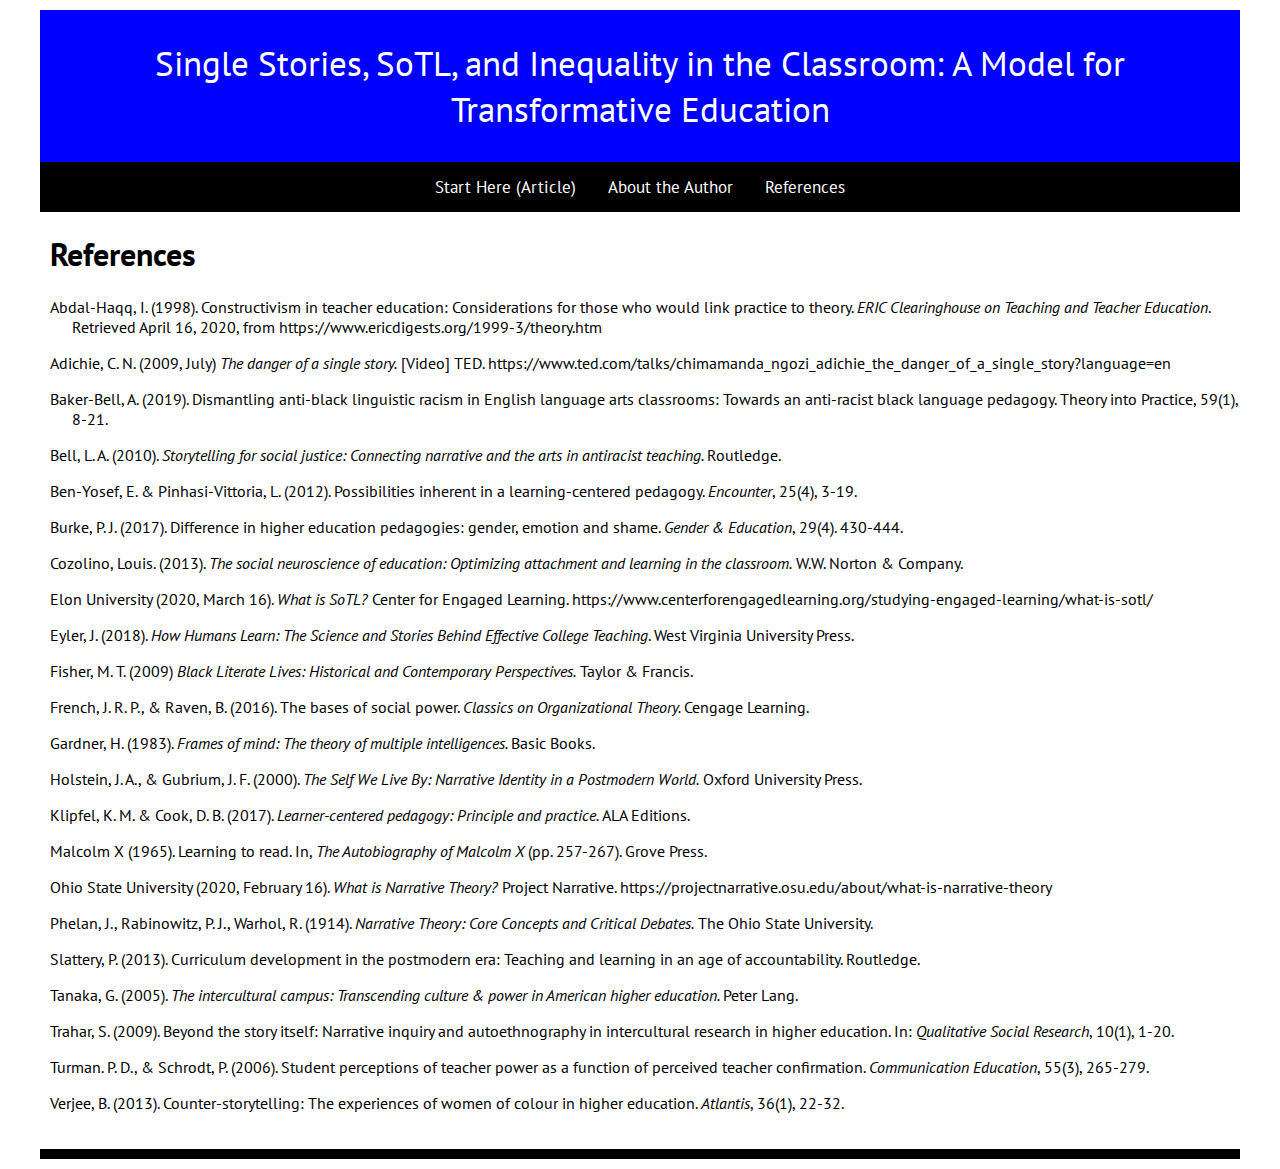
<file: Lucchi_Webtext/references.html>
<!DOCTYPE html>
<html>
    <head>
        <title>Article Title</title>
        <link rel="stylesheet" href="stylesheet.css">
        <link href="https://fonts.googleapis.com/css2?family=PT+Sans&family=Playfair+Display&display=swap" rel="stylesheet">
        <meta name="viewport" content="width=device-width, initial-scale=1.0">
        <meta charset=utf-8>
    </head>
<body>

    <header>Single Stories, SoTL, and Inequality in the Classroom: A Model for Transformative Education </header>

<div id="topnav">
    <a href="index.html">Start Here (Article)</a>
    <a href="author.html">About the Author</a>
    <a href="references.html">References</a>
</div>

<article class="intro">
    <h1>References</h1>

    <p class="hangingindent"> Abdal-Haqq, I. (1998). Constructivism in teacher education: Considerations for those who would
 	link practice to theory. <i>ERIC Clearinghouse on Teaching and Teacher Education</i>.
 	Retrieved April 16, 2020, from https://www.ericdigests.org/1999-3/theory.htm    </p>

     <p class="hangingindent">Adichie, C. N. (2009, July) <i>The danger of a single story.</i> [Video] TED.
        https://www.ted.com/talks/chimamanda_ngozi_adichie_the_danger_of_a_single_story?language=en
        </p>

        <p class="hangingindent">Baker-Bell, A. (2019). Dismantling anti-black linguistic racism in English language arts
            classrooms: Towards an anti-racist black language pedagogy. Theory into Practice,
            59(1), 8-21.
       
       
   </p> 

        <p class="hangingindent">Bell, L. A. (2010). <i>Storytelling for social justice: Connecting narrative and the arts in antiracist
            teaching. </i>Routledge.
       
   </p> 
   <p class="hangingindent">Ben-Yosef, E. & Pinhasi-Vittoria, L. (2012). Possibilities inherent in a learning-centered
    pedagogy. <i>Encounter</i>, 25(4), 3-19.

   <p class="hangingindent">Burke, P. J. (2017). Difference in higher education pedagogies: gender, emotion and
    shame. <i>Gender & Education</i>, 29(4). 430-444. 

    
    <p class="hangingindent">
        Cozolino, Louis. (2013). <i>The social neuroscience of education: Optimizing attachment and
             learning in the classroom.</i> W.W. Norton & Company.
        
   
</p> 
</p>   <p class="hangingindent">Elon University (2020, March 16). <i>What is SoTL?</i> Center for Engaged Learning.
    https://www.centerforengagedlearning.org/studying-engaged-learning/what-is-sotl/

</p>  <p class="hangingindent">Eyler, J. (2018). <i>How Humans Learn: The Science and Stories Behind Effective College
    Teaching</i>. West Virginia University Press.

</p>   <p class="hangingindent">Fisher, M. T. (2009) <i>Black Literate Lives: Historical and Contemporary Perspectives.</i> Taylor
    & Francis.

</p>   <p class="hangingindent">French, J. R. P., & Raven, B. (2016). The bases of social power. <i>Classics on
    Organizational Theory. </i>Cengage Learning.

</p>   <p class="hangingindent">Gardner, H. (1983). <i>Frames of mind: The theory of multiple intelligences. </i>Basic Books.
</p>   <p class="hangingindent">Holstein, J. A., & Gubrium, J. F. (2000). <i>The Self We Live By: Narrative Identity in a
    Postmodern World.</i> Oxford University Press.

</p> 
<p class="hangingindent">Klipfel, K. M. & Cook, D. B. (2017). <i>Learner-centered pedagogy: Principle and practice.</i> ALA
 	Editions.</p>
     <p class="hangingindent">Malcolm X (1965). Learning to read. In, <i>The Autobiography of Malcolm X</i> (pp. 257-267). Grove
    Press.
</p>

<p class="hangingindent">Ohio State University (2020, February 16). <i>What is Narrative Theory?</i> Project Narrative.
    https://projectnarrative.osu.edu/about/what-is-narrative-theory
</p>
<p class="hangingindent">Phelan, J., Rabinowitz, P. J., Warhol, R. (1914). <i>Narrative Theory: Core Concepts and Critical
    Debates.</i> The Ohio State University. 

</p>  <p class="hangingindent"> Slattery, P. (2013). <i></i>Curriculum development in the postmodern era: Teaching and learning in an
    age of accountability.</i> Routledge. </p>

    <p class="hangingindent">Tanaka, G. (2005). <i>The intercultural campus: Transcending culture & power in American higher
 	education. </i>Peter Lang.</p>


     <p class="hangingindent">Trahar, S. (2009). Beyond the story itself: Narrative inquiry and autoethnography in
     intercultural research in higher education. In: <i>Qualitative Social Research</i>, 10(1), 1-20.</p>
     
     <p class="hangingindent">Turman. P. D., & Schrodt, P. (2006). Student perceptions of teacher power as a function of
 	perceived teacher confirmation. <i>Communication Education</i>, 55(3), 265-279.</p>



</p>  <p class="hangingindent">Verjee, B. (2013). Counter-storytelling: The experiences of women of colour in higher
    education. <i>Atlantis</i>, 36(1), 22-32.

</p>   
    

    
</article>

<footer class="footer">

</footer>

</body>
</html>
</file>
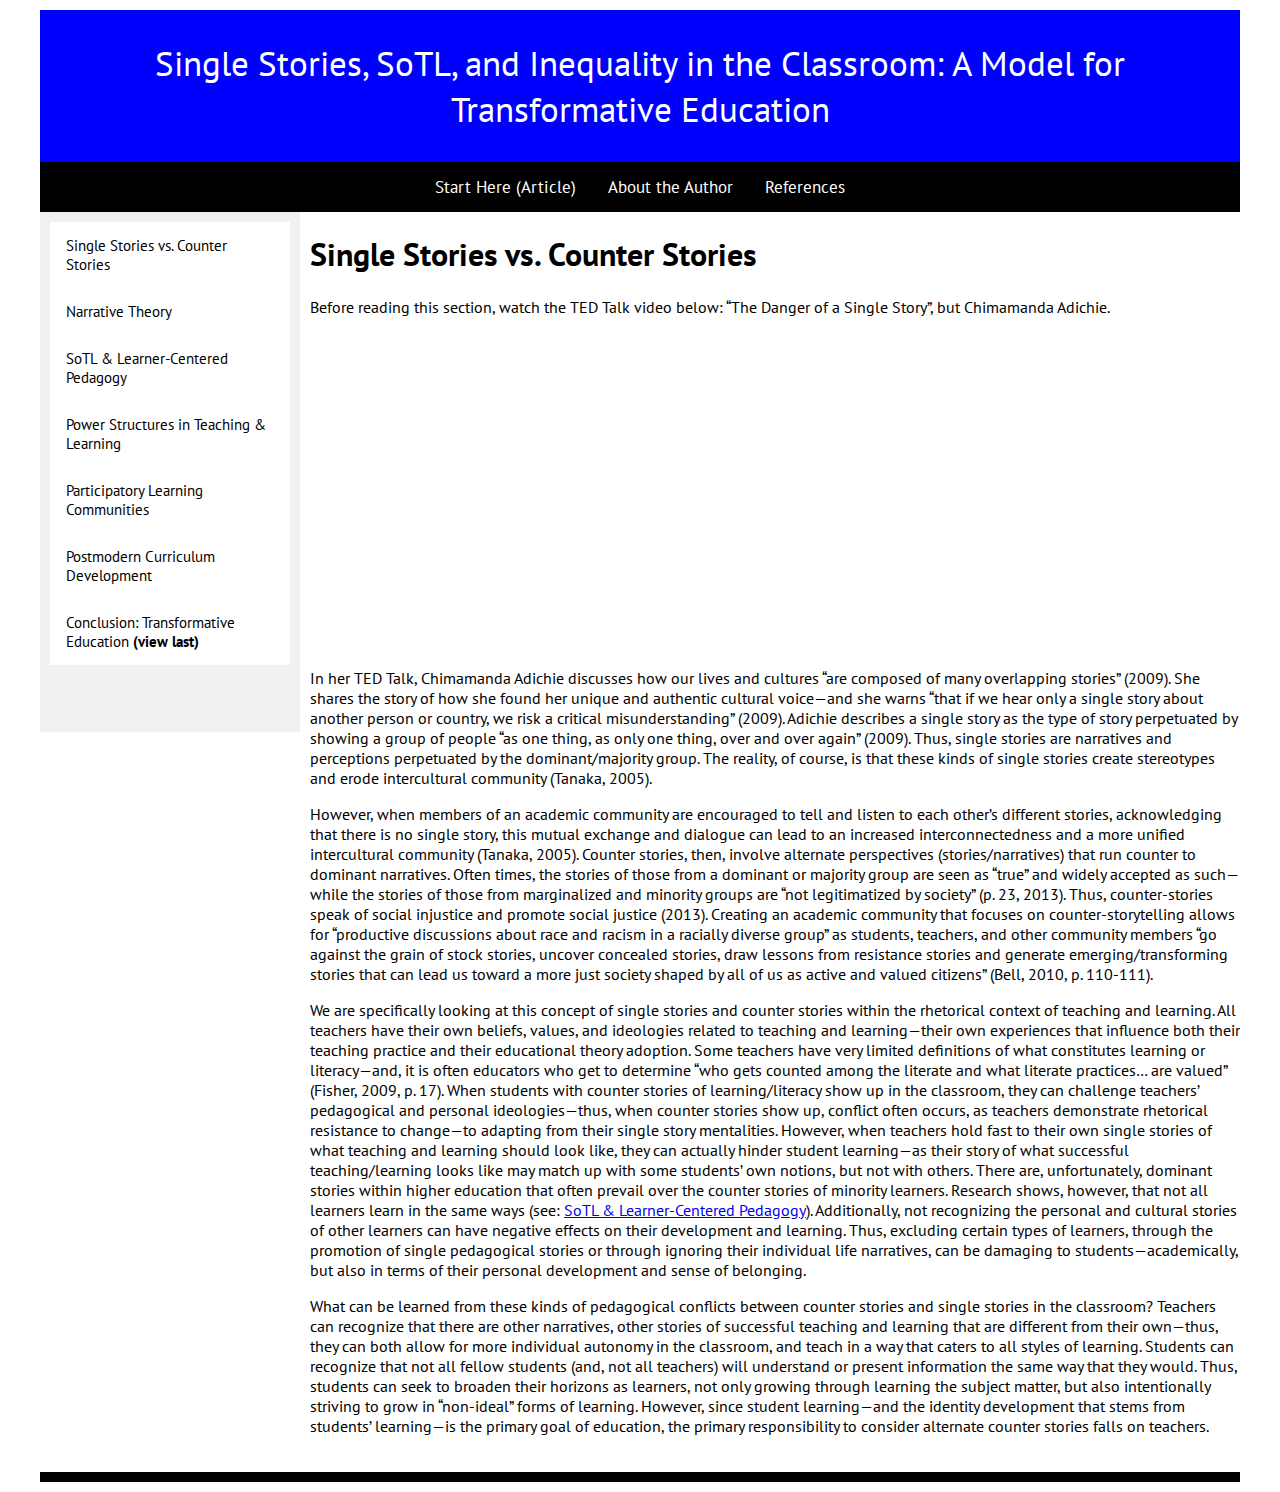
<file: Lucchi_Webtext/singlestories.html>
<!DOCTYPE html>
    <html>
        <head>
            <title>SoTL, Stories, and Linguistic Inequality in the Classroom</title>
            <link rel="stylesheet" href="stylesheet.css">
            <link href="https://fonts.googleapis.com/css2?family=PT+Sans&family=Playfair+Display&display=swap" rel="stylesheet">
            <meta name="viewport" content="width=device-width, initial-scale=1.0">
            <meta charset=utf-8>
        </head>
    <body>
    
    <header>Single Stories, SoTL, and Inequality in the Classroom: A Model for Transformative Education </header>
    
    <div id="topnav">
        <a href="index.html">Start Here (Article)</a>
        <a href="author.html">About the Author</a>
        <a href="references.html">References</a>
    </div>
    
    <div id="sidenav">
        <div id="research">
            <a href="singlestories.html">Single Stories vs. Counter Stories</a>
            <a href="narrativetheory.html">Narrative Theory</a>
            <a href="learnercentered.html">SoTL & Learner-Centered Pedagogy</a>
            <a href="power.html">Power Structures in Teaching & Learning</a>
            <a href="participatory.html">Participatory Learning Communities</a>
            <a href="postmodern.html">Postmodern Curriculum Development</a>
            <a href="conclusion.html">Conclusion: Transformative Education <b>(view last)</b></a>
        </div>  
    </div>
    <article class="intro">
        <h1>Single Stories vs. Counter Stories</h1>
    
        <p>Before reading this section, watch the TED Talk video below: “The Danger of a Single Story”, but Chimamanda Adichie.</p>

        <iframe width="560" height="315" src="https://www.youtube.com/embed/D9Ihs241zeg" frameborder="0" allow="accelerometer; autoplay; encrypted-media; gyroscope; picture-in-picture" allowfullscreen></iframe>
        
        
        <p>In her TED Talk, Chimamanda Adichie discusses how our lives and cultures “are composed of many overlapping stories” (2009). She shares the story of how she found her unique and authentic cultural voice—and she warns “that if we hear only a single story about another person or country, we risk a critical misunderstanding” (2009). Adichie describes a single story as the type of story perpetuated by showing a group of people “as one thing, as only one thing, over and over again” (2009). Thus, single stories are narratives and perceptions perpetuated by the dominant/majority group.  The reality, of course, is that these kinds of single stories create stereotypes and erode intercultural community (Tanaka, 2005). </p>
            <p>However, when members of an academic community are encouraged to tell and listen to each other’s different stories, acknowledging that there is no single story, this mutual exchange and dialogue can lead to an increased interconnectedness and a more unified intercultural community (Tanaka, 2005). Counter stories, then, involve alternate perspectives (stories/narratives) that run counter to dominant narratives. Often times, the stories of those from a dominant or majority group are seen as “true” and widely accepted as such—while the stories of those from marginalized and minority groups are “not legitimatized by society” (p. 23, 2013). Thus, counter-stories speak of social injustice and promote social justice (2013). Creating an academic community that focuses on counter-storytelling allows for “productive discussions about race and racism in a racially diverse group” as students, teachers, and other community members “go against the grain of stock stories, uncover concealed stories, draw lessons from resistance stories and generate emerging/transforming stories that can lead us toward a more just society shaped by all of us as active and valued citizens” (Bell, 2010, p. 110-111).</p>
	 <p>We are specifically looking at this concept of single stories and counter stories within the rhetorical context of teaching and learning. All teachers have their own beliefs, values, and ideologies related to teaching and learning—their own experiences that influence both their teaching practice and their educational theory adoption. Some teachers have very limited definitions of what constitutes learning or literacy—and, it is often educators who get to determine “who gets counted among the literate and what literate practices… are valued” (Fisher, 2009, p. 17).  When students with counter stories of learning/literacy show up in the classroom, they can challenge teachers’ pedagogical and personal ideologies—thus, when counter stories show up, conflict often occurs, as teachers demonstrate rhetorical resistance to change—to adapting from their single story mentalities. However, when teachers hold fast to their own single stories of what teaching and learning should look like, they can actually hinder student learning—as their story of what successful teaching/learning looks like may match up with some students’ own notions, but not with others. There are, unfortunately, dominant stories within higher education that often prevail over the counter stories of minority learners. Research shows, however, that not all learners learn in the same ways (see: <a href="learnercentered.html">SoTL & Learner-Centered Pedagogy</a>). Additionally, not recognizing the personal and cultural stories of other learners can have negative effects on their development and learning. Thus, excluding certain types of learners, through the promotion of single pedagogical stories or through ignoring their individual life narratives, can be damaging to students—academically, but also in terms of their personal development and sense of belonging.</p>
	 <p>What can be learned from these kinds of pedagogical conflicts between counter stories and single stories in the classroom? Teachers can recognize that there are other narratives, other stories of successful teaching and learning that are different from their own—thus, they can both allow for more individual autonomy in the classroom, and teach in a way that caters to all styles of learning. Students can recognize that not all fellow students (and, not all teachers) will understand or present information the same way that they would. Thus, students can seek to broaden their horizons as learners, not only growing through learning the subject matter, but also intentionally striving to grow in “non-ideal” forms of learning. However, since student learning—and the identity development that stems from students’ learning—is the primary goal of education, the primary responsibility to consider alternate counter stories falls on teachers.</p>


    </article>
    
    <footer class="footer">
    
    </footer>
    
    </body>
    </html>
</file>
<file: Lucchi_Webtext/stylesheet.css>
body {
    max-width: 1200px;
    margin: auto;
    background: white;
    padding: 10px;
}

html, body {
    font-family: 'PT Sans', sans-serif;
}

header {
    background-color: blue;
    padding: 30px;
    text-align: center;
    font-size: 35px;
    color: white;
  }

  
  .center {
    display: block;
    margin-left: auto;
    margin-right: auto;
    width: 50%;
  }
  #topnav {
    background-color: black;
    overflow: hidden;
    display: flex; 
    justify-content: center;
  }

  #topnav a {
    color: white;
    display: block;
    padding: 14px 16px;
    text-decoration: none;
    font-size: 17px;
    display: inline-block;
  }

  #topnav a:hover {
    background-color: rgb(221, 221, 221);
    color: black;
  }

  #sidenav {
    float: left;
    position: sticky;
    top: 0;
    padding: 10px;
    width: 20%;
    background-color: #f1f1f1;
    height:500px;
  }

  .hangingindent {
    padding-left: 22px ;
    text-indent: -22px ;
  }

  #research a {
    color: black;
    padding: 14px 16px;
    text-decoration: none;
    font-size: 15px;
    display: block;
}

#research {
    background-color:white;
    overflow: hidden;
  }

  #research a:hover {
    background-color:#4CAF50;
    color: black;
  }

  #research a:hover {
    background-color:#4CAF50;
    color: black;
  }

  .intro {
    flex: 75%;
    overflow: auto;
    padding-bottom: 10px;
    padding-left: 10px;
}

.footer {
    background-color: black;
    position: relative;
    height: 10px;
    margin-top:10px;
    clear: both;
}
© 2020 GitHub, Inc.
Terms
Privacy
Security
Status
Help
Contact GitHub
Pricing
API
Training
Blog
About
</file>
